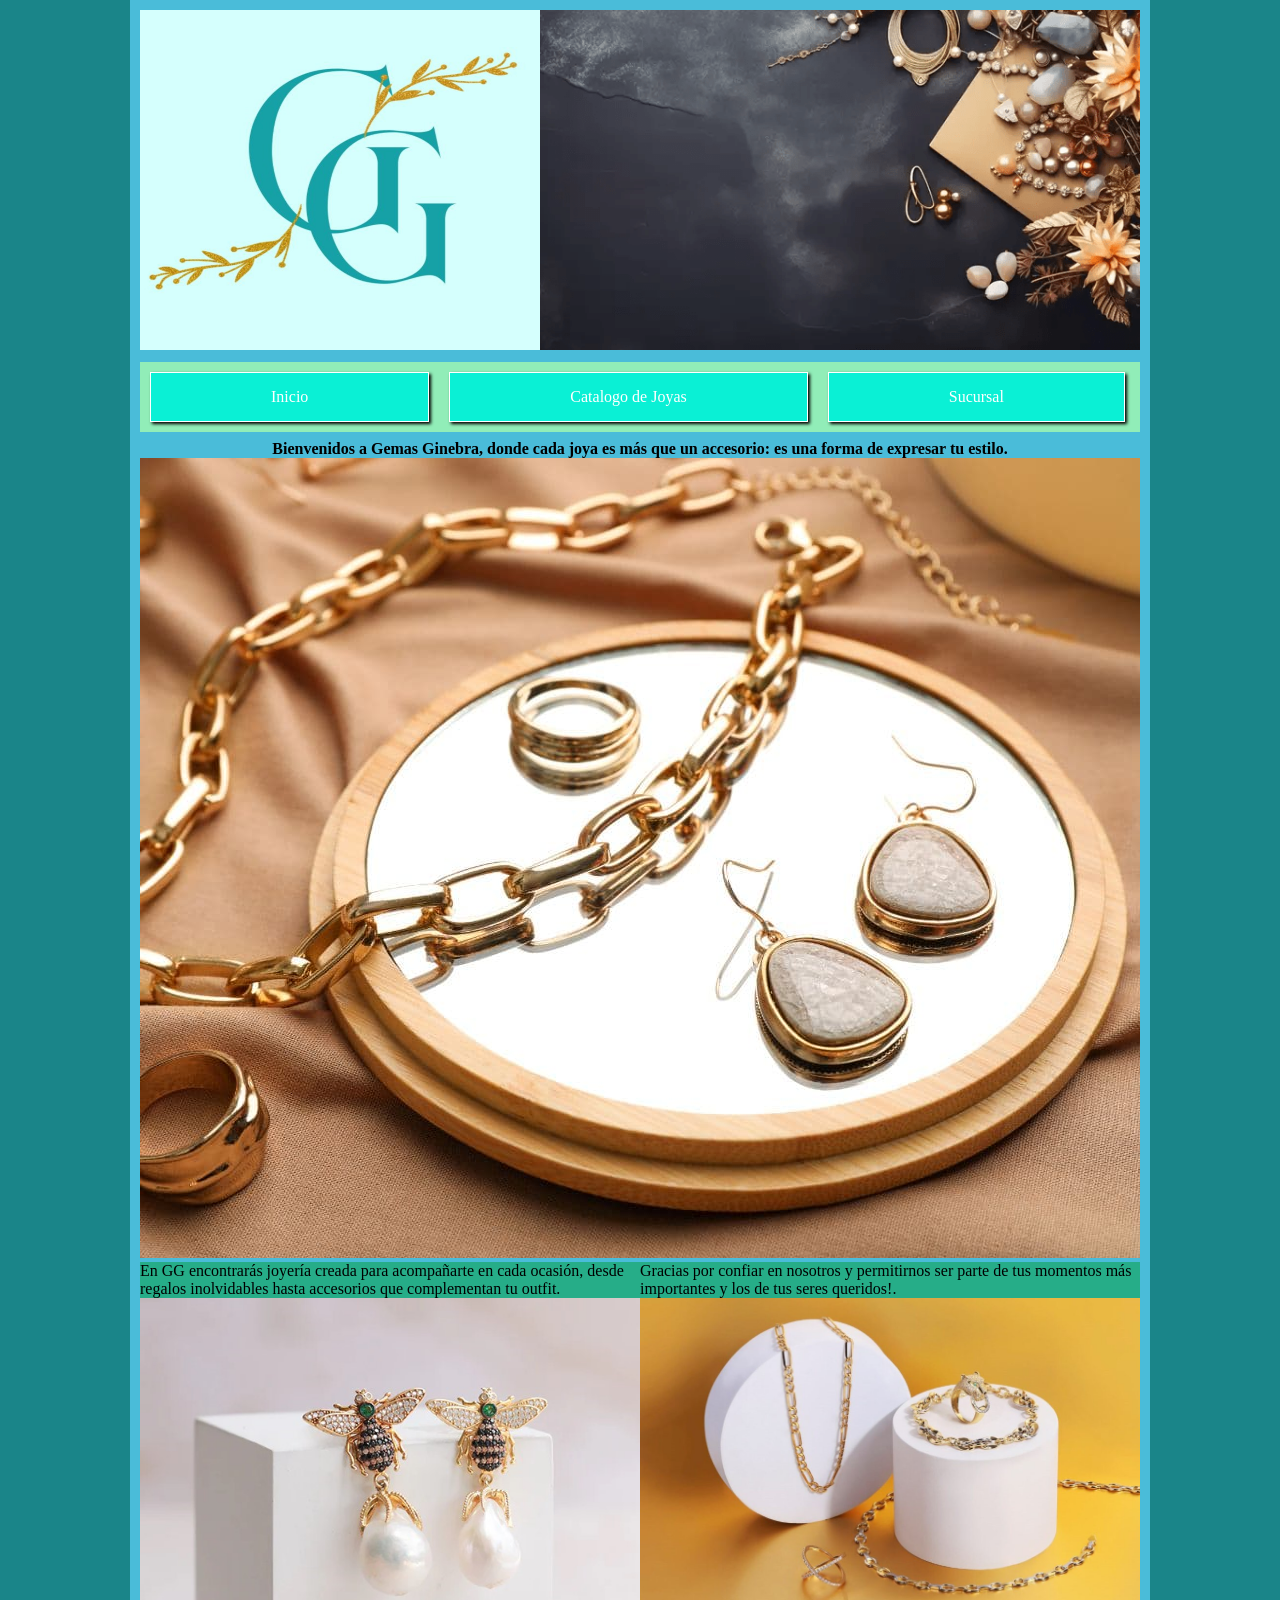
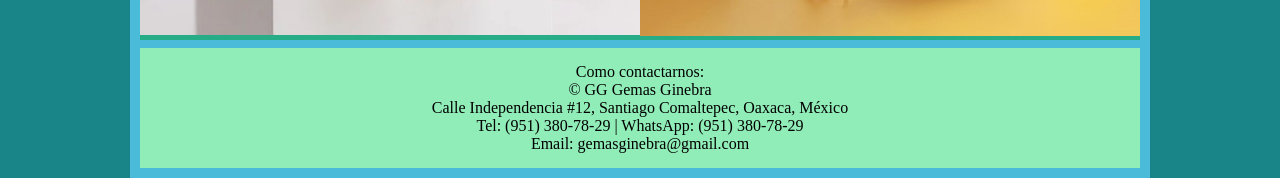
<file: index.html>
<!DOCTYPE html>
<html>
<head>
	<link rel="stylesheet" type="text/css" href="css/estilo.css">
	<meta charset="utf-8">
	<meta name="viewport" content="width=device-width, initial-scale=1">
	<title>MI PAGINA</title>
</head>
<body>
	<div class="contenedor">
		<header class="cabecera">
			<div class="logo">
				<img src="imagenes/logo.jpg" alt="logo" width="600" height="340">
			</div>
			<div class="banner">
				<img src="imagenes/banner.png" alt="banner" width="600" height="340">	
			</div>
		</header>
		<nav class="menu">

			<div class="hamburguesa" id="hamburguesa">
				<span class="barra"></span>
				<span class="barra"></span>
				<span class="barra"></span>
			</div>
			<ul class="menulista" id="menulista">
			 <li class="menuitem"><a href="index.html" class="menulink">Inicio</a></li>
			 <li class="menuitem"><a href="html/catalogo.html" class="menulink">Catalogo de Joyas</a></li>
			 <li class="menuitem"><a href="html/Sucursal.html" class="menulink">Sucursal</a></li>
			</ul>
		</nav>

		<main class="principal">
			<section class="seccion1">
					<b>Bienvenidos a Gemas Ginebra, donde cada joya es más que un accesorio: es una forma de expresar tu estilo.</b>
					<img src="imagenes/collares.jpg" alt="collares">
			</section>

      <div class="secciones">
					<div class="seccion2">
					 
						<p>En GG encontrarás joyería creada para acompañarte en cada ocasión, desde regalos inolvidables hasta accesorios que complementan tu outfit.</p>
						<img src="imagenes/abejitas.jpg" alt="abejitas">
					
					</div>

			
						<div class="seccion3">
						<p>Gracias por confiar en nosotros y permitirnos ser parte de tus momentos más importantes y los de tus seres queridos!.</p>
					        <img src="imagenes/conjunto.jpg" alt="conjunto">
					</div>
		
				</div>
		</main>	
        
      <footer class="pie">
      <center> Como contactarnos:

    <div class="footer-container">
    <p>© GG Gemas Ginebra</p>

    <p>Calle Independencia #12, Santiago Comaltepec, Oaxaca, México</p>
  <p>Tel: (951) 380-78-29 | WhatsApp: (951) 380-78-29</p>
  <p>Email: gemasginebra@gmail.com</p>

    </div>
    </footer>
</body>
</html>

<script>
        const hamburguesa = document.getElementById("hamburguesa");
        const menulista = document.getElementById("menulista");
        hamburguesa.addEventListener("click", () => {
	    hamburguesa.classList.toggle("active");
	    menulista.classList.toggle("active");
        });
</script>
</file>
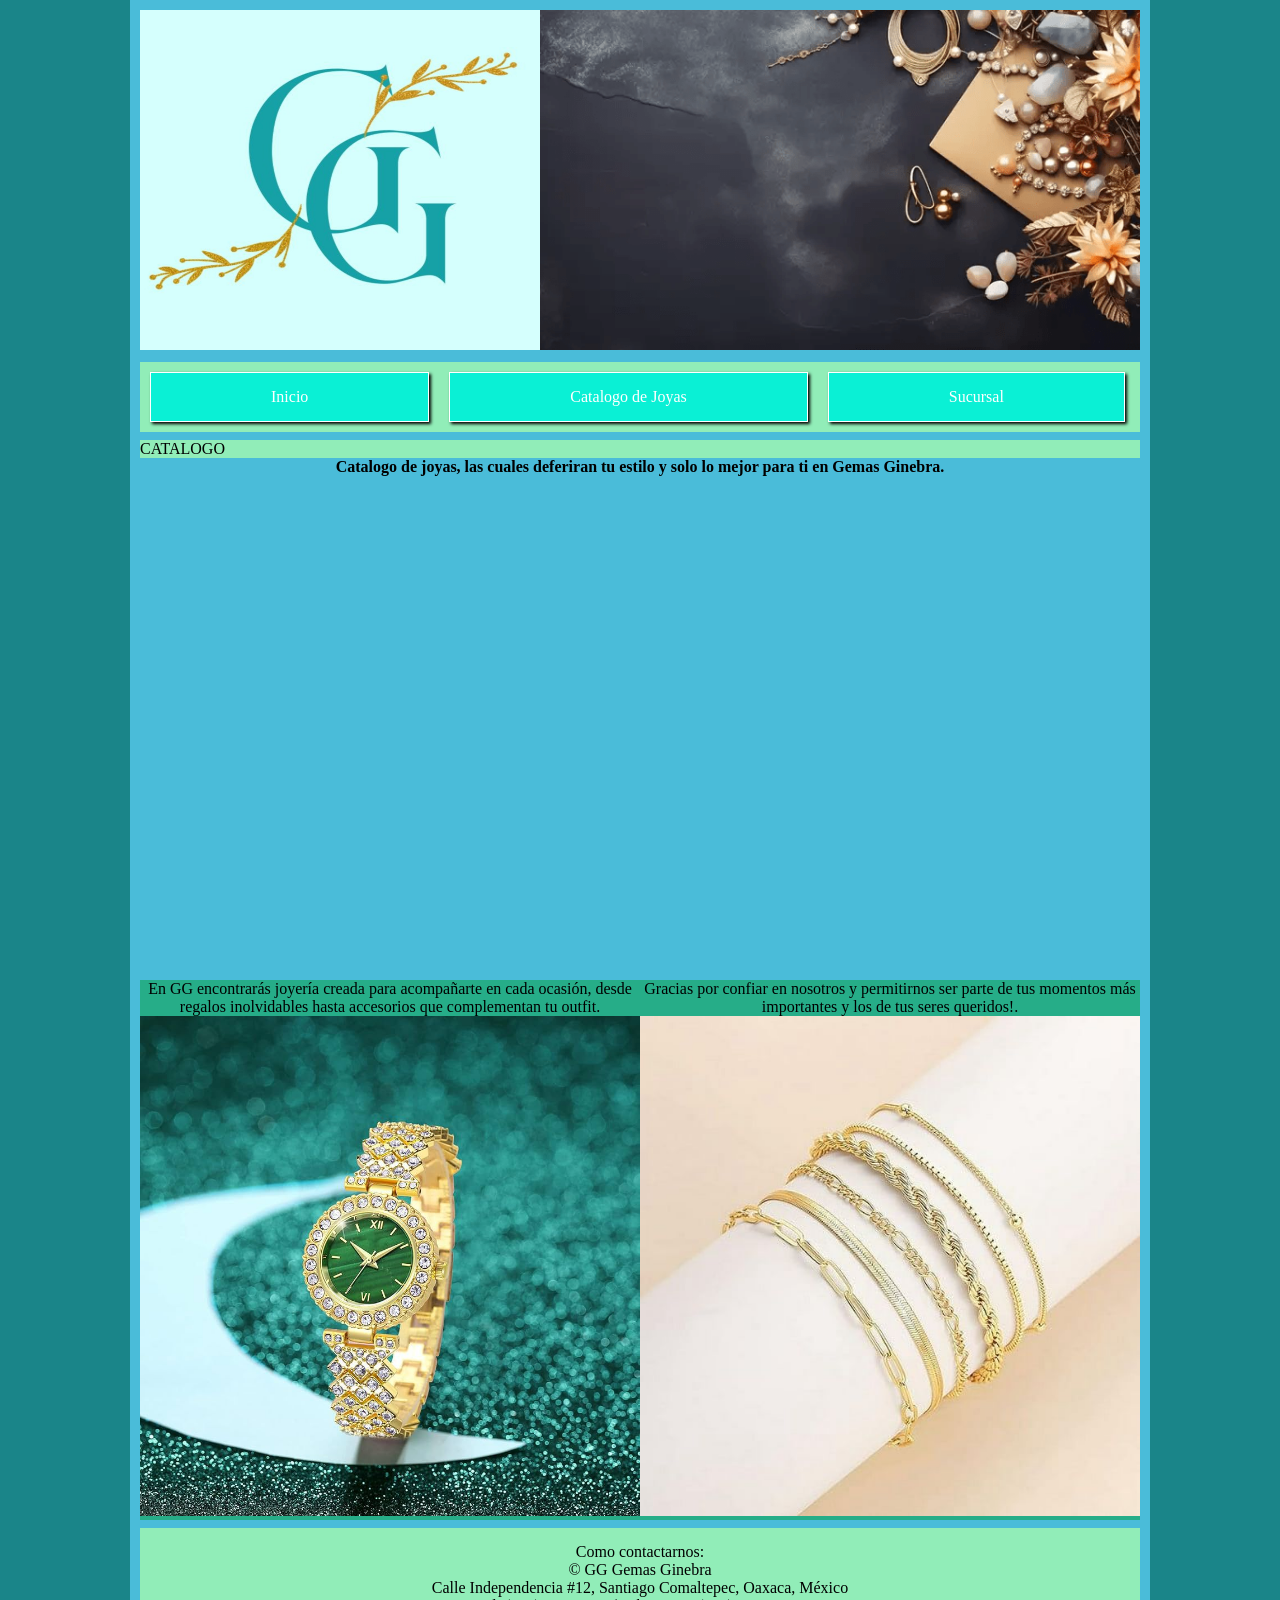
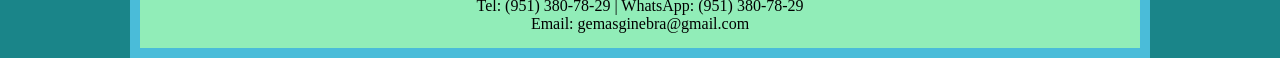
<file: html/catalogo.html>
<!DOCTYPE html>
<html>
<head>
	<link rel="stylesheet" type="text/css" href="../css/estilo.css">
	<meta charset="utf-8">
	<meta name="viewport" content="width=device-width, initial-scale=1">
	<title>CATALOGO DE JOYAS</title>
</head>
<body>
	<div class="contenedor">
		<header class="cabecera">
			<div class="logo">
				<img src="../imagenes/logo.jpg" alt="logo" width="600" height="340">
			</div>
			<div class="banner">
				<img src="../imagenes/banner.png" alt="banner" width="600" height="340">	
			</div>
		</header>
		<nav class="menu">

			<div class="hamburguesa" id="hamburguesa">
				<span class="barra"></span>
				<span class="barra"></span>
				<span class="barra"></span>
			</div>
			<ul class="menulista" id="menulista">
			 <li class="menuitem"><a href="../index.html" class="menulink">Inicio</a></li>
			 <li class="menuitem"><a href="catalogo.html" class="menulink">Catalogo de Joyas</a></li>
			 <li class="menuitem"><a href="sucursal.html" class="menulink">Sucursal</a></li>
			</ul>
		</nav>

		<main class="principal">
			CATALOGO
			<section class="seccion1">
					<b>Catalogo de joyas, las cuales deferiran tu estilo y solo lo mejor para ti en Gemas Ginebra.</b>
						<video autoplay muted loop src="../videos/animacion.mp4"></video>

      <div class="secciones">
					<div class="seccion2">
					 
						<p>En GG encontrarás joyería creada para acompañarte en cada ocasión, desde regalos inolvidables hasta accesorios que complementan tu outfit.</p>
						<img src="../imagenes/reloj.jpg" alt="reloj">
					
					</div>

			
						<div class="seccion3">
						<p>Gracias por confiar en nosotros y permitirnos ser parte de tus momentos más importantes y los de tus seres queridos!.</p>
					        <img src="../imagenes/esclavas.jpg" alt="esclavas">
					</div>
		
				</div>
		</main>	
        
      <footer class="pie">
      <center> Como contactarnos:

    <div class="footer-container">
    <p>© GG Gemas Ginebra</p>

    <p>Calle Independencia #12, Santiago Comaltepec, Oaxaca, México</p>
  <p>Tel: (951) 380-78-29 | WhatsApp: (951) 380-78-29</p>
  <p>Email: gemasginebra@gmail.com</p>

    </div>
    </footer>
</body>
</html>

<script>
        const hamburguesa = document.getElementById("hamburguesa");
        const menulista = document.getElementById("menulista");
        hamburguesa.addEventListener("click", () => {
	    hamburguesa.classList.toggle("active");
	    menulista.classList.toggle("active");
        });
</script>
</file>
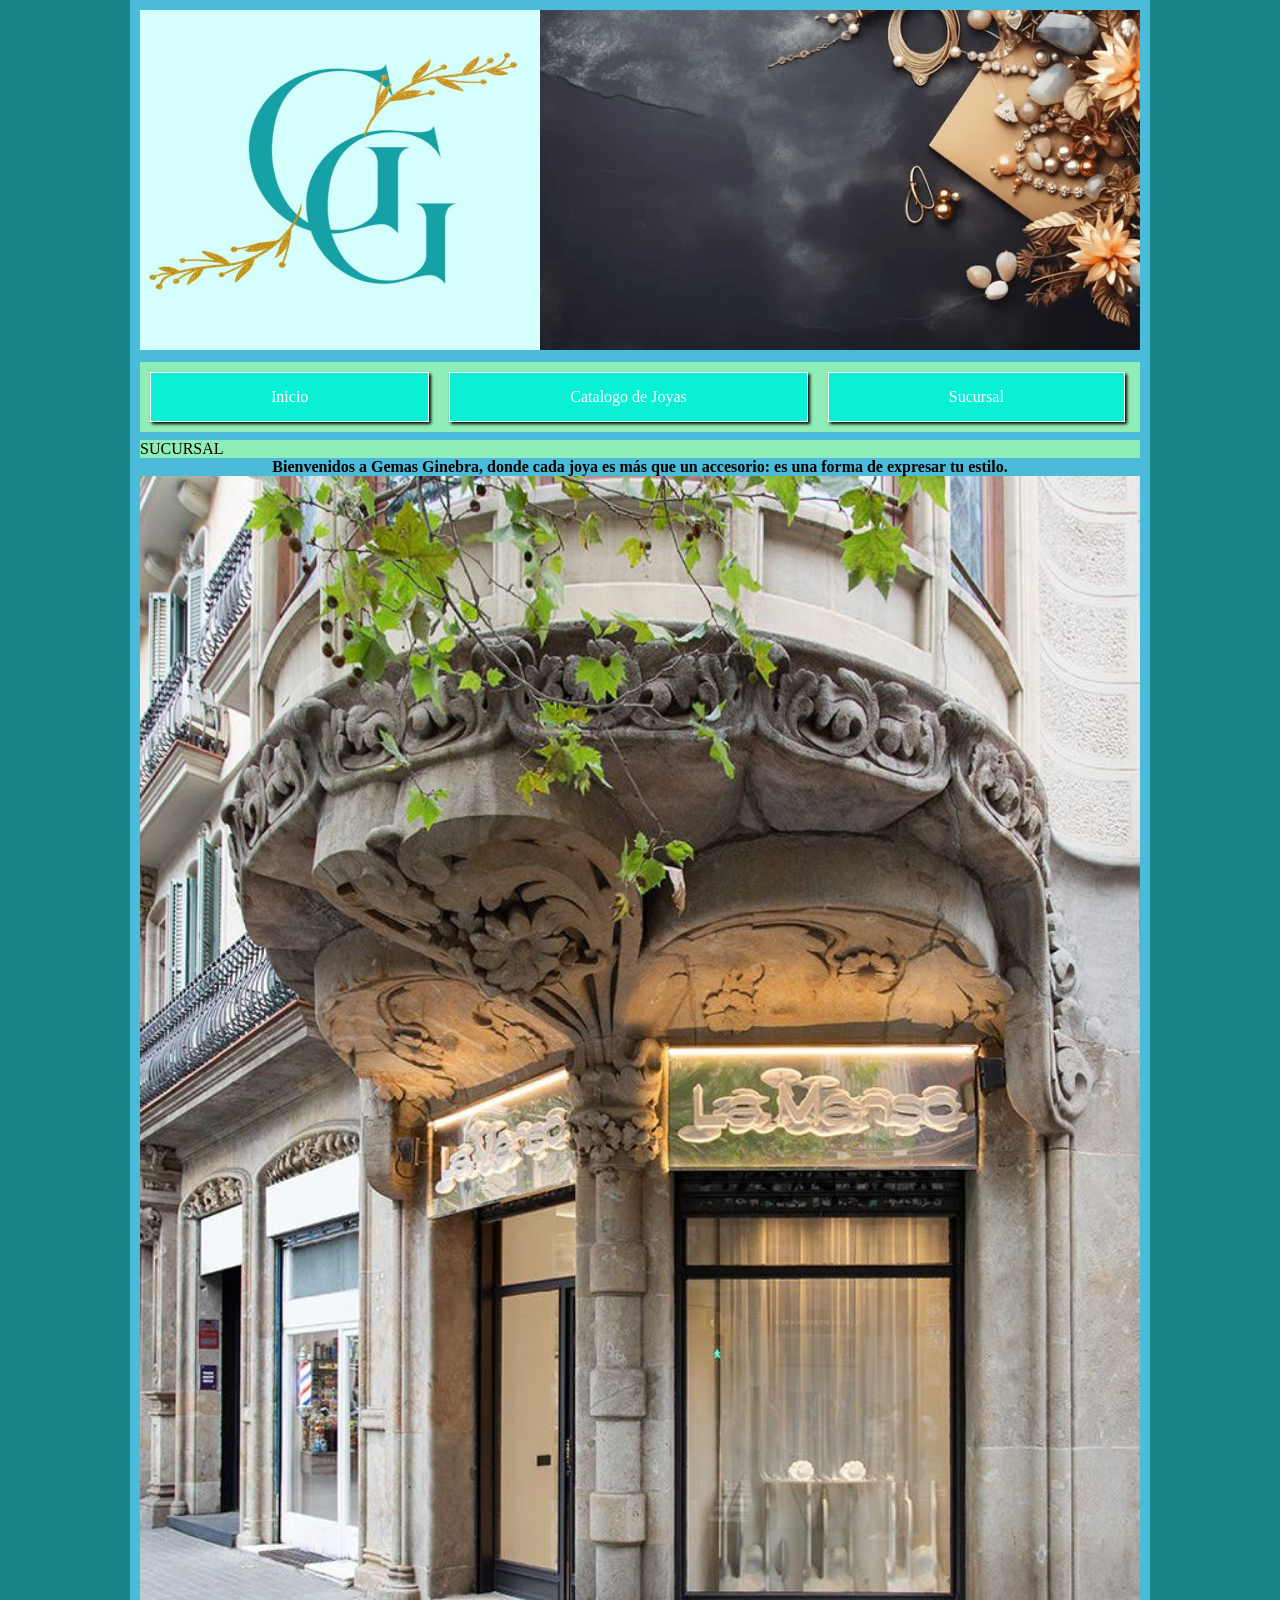
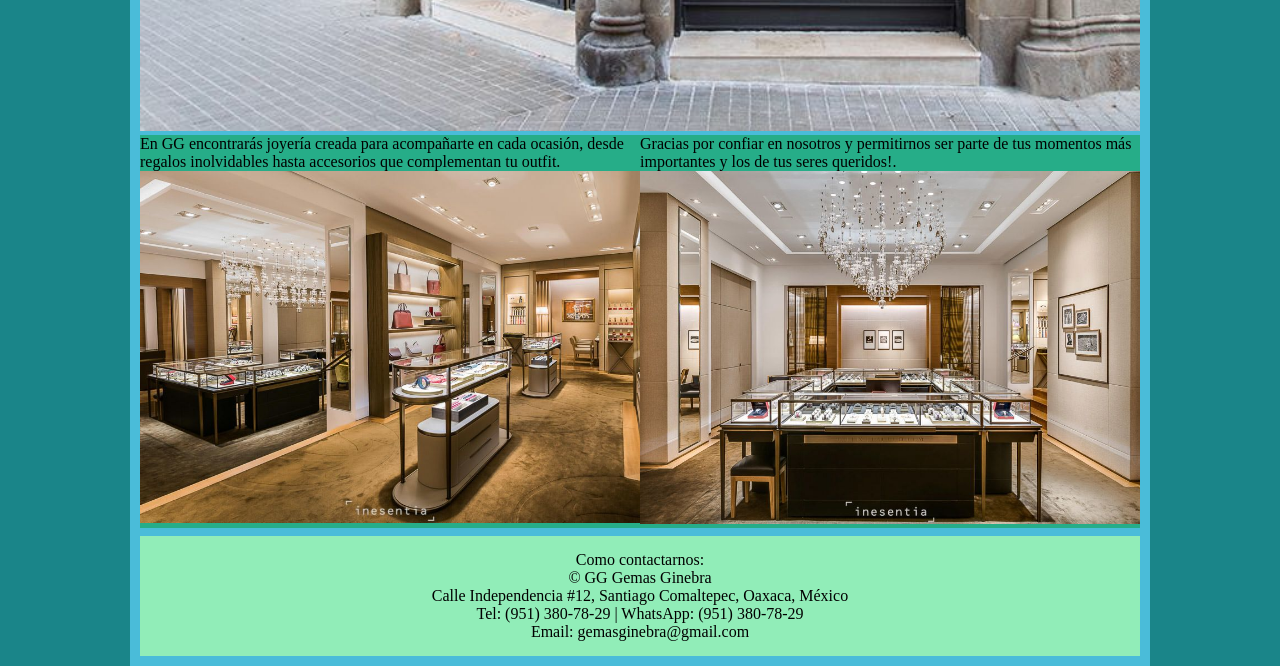
<file: html/sucursal.html>
<!DOCTYPE html>
<html>
<head>
	<link rel="stylesheet" type="text/css" href="../css/estilo.css">
	<meta charset="utf-8">
	<meta name="viewport" content="width=device-width, initial-scale=1">
	<title>SUCURSAL</title>
</head>
<body>
	<div class="contenedor">
		<header class="cabecera">
			<div class="logo">
				<img src="../imagenes/logo.jpg" alt="logo" width="600" height="340">
			</div>
			<div class="banner">
				<img src="../imagenes/banner.png" alt="banner" width="600" height="340">	
			</div>
		</header>
		<nav class="menu">

			<div class="hamburguesa" id="hamburguesa">
				<span class="barra"></span>
				<span class="barra"></span>
				<span class="barra"></span>
			</div>
			<ul class="menulista" id="menulista">
			 <li class="menuitem"><a href="../index.html" class="menulink">Inicio</a></li>
			 <li class="menuitem"><a href="catalogo.html" class="menulink">Catalogo de Joyas</a></li>
			 <li class="menuitem"><a href="sucursal.html" class="menulink">Sucursal</a></li>
			</ul>
		</nav>

		<main class="principal">
			SUCURSAL
			<section class="seccion1">
					<b>Bienvenidos a Gemas Ginebra, donde cada joya es más que un accesorio: es una forma de expresar tu estilo.</b>
					<img src="../imagenes/fachada.jpg" alt="fachada">
			</section>

      <div class="secciones">
					<div class="seccion2">
					 
						<p>En GG encontrarás joyería creada para acompañarte en cada ocasión, desde regalos inolvidables hasta accesorios que complementan tu outfit.</p>
						<img src="../imagenes/interior1.jpg" alt="interior1">
					
					</div>

			
						<div class="seccion3">
						<p>Gracias por confiar en nosotros y permitirnos ser parte de tus momentos más importantes y los de tus seres queridos!.</p>
					        <img src="../imagenes/interior2.jpg" alt="interior2">
					</div>
		
				</div>
		</main>	
        
      <footer class="pie">
      <center> Como contactarnos:

    <div class="footer-container">
    <p>© GG Gemas Ginebra</p>

    <p>Calle Independencia #12, Santiago Comaltepec, Oaxaca, México</p>
  <p>Tel: (951) 380-78-29 | WhatsApp: (951) 380-78-29</p>
  <p>Email: gemasginebra@gmail.com</p>

    </div>
    </footer>
</body>
</html>

<script>
        const hamburguesa = document.getElementById("hamburguesa");
        const menulista = document.getElementById("menulista");
        hamburguesa.addEventListener("click", () => {
	    hamburguesa.classList.toggle("active");
	    menulista.classList.toggle("active");
        });
</script>
</file>
<file: css/estilo.css>
*{
	margin: 0px;
	padding: 0px;
}

body{
	background-color:#1A8589;

}
.contenedor{
	background-color:#4ABCD9;
	width:100%;
	padding: 10px;
	max-width: 1000px;
	margin: auto;
	display: grid;
	grid-gap: 8px;
	grid-template-columns: repeat(5, 1fr);

}

.cabecera {
	background-color:#91EDB8;
	display: grid;
	grid-template-columns: repeat(5, 1fr);
	grid-column: span 5;

}

.logo{
    background-color:#4ABCD9;
	grid-column: span 2;	
}
.logo img{

	width: 100%;
}
video{

	width: 100%;
}

.banner{
	background-color:#4ABCD9;
	grid-column: span 3;		
}
.menu{
	background-color: #91EDB8;
	grid-column: span 5;
	text-align: center;
	text-shadow: width 1px 1px 1px;
}
.menulista{
	list-style:none;
	padding:0px;
	display: flex;
}
.menulink{
	text-decoration:none;
	color: #FFF;
	border: 1px solid;
	background-color: #0AF0D5;
	padding: 15px 120px;
	border radius: 10 px;
	box-shadow: 2px 2px 3px #000;
	display: block;
	margin: 10px;
}
.menulista a:hover{
	background-color: #159485;
	color:black;
	font-weight: bolder;
	transition-duration: 1s;
}
.principal{
	background-color: #91EDB8;
	grid-template-columns: repeat(5, 1fr);	
	grid-column: span 5;	
}

.secciones {
	display: grid;
	grid-template-columns: repeat(2, 1fr);
	grid-column: span 5;
}

.seccion1{
	background-color: #4ABCD9;

	grid-column: span 5;
	text-align: center;

}

.seccion2{
	background-color:#26AD88;		
	
	grid-column: span 1;

		
}
.seccion3{
	background-color: #26AD88;
	
	grid-column: span 1;
	
}

.seccion1 img {
	width: 100%;
}

.seccion2 img {
	width:100%;
}

.seccion3 img{
	width: 100%;
}
.imagen img{
	height: 100%;
	width: 100%;
}


.texto{
	grid-column: span 1;
	background-color: #4ABCD9;
}
.pie{
	background-color:#91EDB8;
	grid-column: span 5;
	padding: 15px;
	text-align: center;
}
.pie a{
    color: black;
    font-size: 30px;
    margin: 10px;
    text-decoration: none;
}

.pie a:hover{
    color: width;
}
.hamburguesa{
	display: none;
	cursor:pointer;
}
.barra{
	display: block;
	width: 25px;
	height:3px;
	margin:5px auto;
	background-color: pink;

}


@media(max-width:768px){
	.contenedor{
		grid-template-columns: repeat(4, 1fr);
		width: 98%;
		padding: 5px;
	}
	.cabecera{
		grid-template-columns: repeat(4, 1fr);
	}
	.logo{
		grid-column: span 4;
		text-align:center;
	}
	.banner{
		grid-column: span4;
		display:none;
	}
	.lateral{
		grid-column: span 4;
	}
	.seccion{
		grid-column: span 2;
	}
	.pie{
		grid-template-columns:repeat(4, 1fr) ;
	}
	.pie div{
		grid-column: span 4;
	}
	.imagenes{
		grid-column: span 2;
		display: none;
	}
	.hamburguesa{
		display: block;
	}
	.hamburguesa.active .barra:nth-child(1){
		transform: translateY(8px) rotate(45deg);
	}
	.hamburguesa.active .barra:nth-child(2){
		opacity: 0;
	}
	.hamburguesa.active .barra:nth-child(3){
		transform: translateY(-8px) rotate(-45deg);
	}
	.menu{
		flex-direction: column;
		background-color: blue;
		text-align: center;
	}
	.menulista{
		display: none;
		flex-direction: column;
		width: 100%;
	}
	.menulista.active{
		display: flex;
	}
}
</file>
